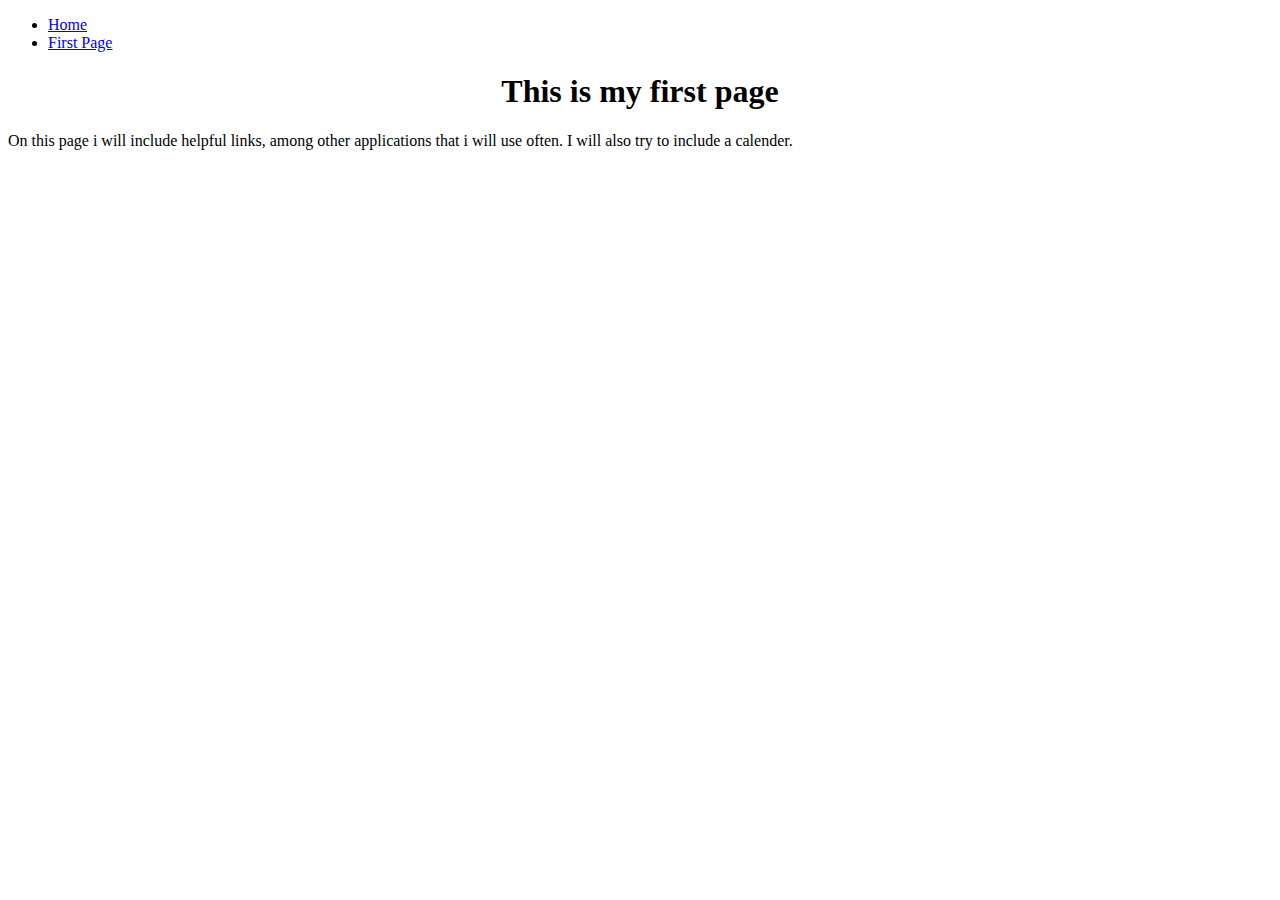
<file: firstpage.html>
<!DOCTYPE html>
<html>
<head>
  <title>First Page - Ben Graczyk</title>
  <link rel="stylesheet" href="styles.css">
</head>
<body>
  <nav class="navbar">
    <ul class="nav-links">
      <li><a href="home.html">Home</a></li>
      <li><a href="firstpage.html">First Page</a></li>
    </ul>
  </nav>

  <h1 class="center-text">This is my first page</h1>
  <p>On this page i will include helpful links, among other applications that i will use often. I will also try to include a calender.</p>
</body>
</html>
</file>
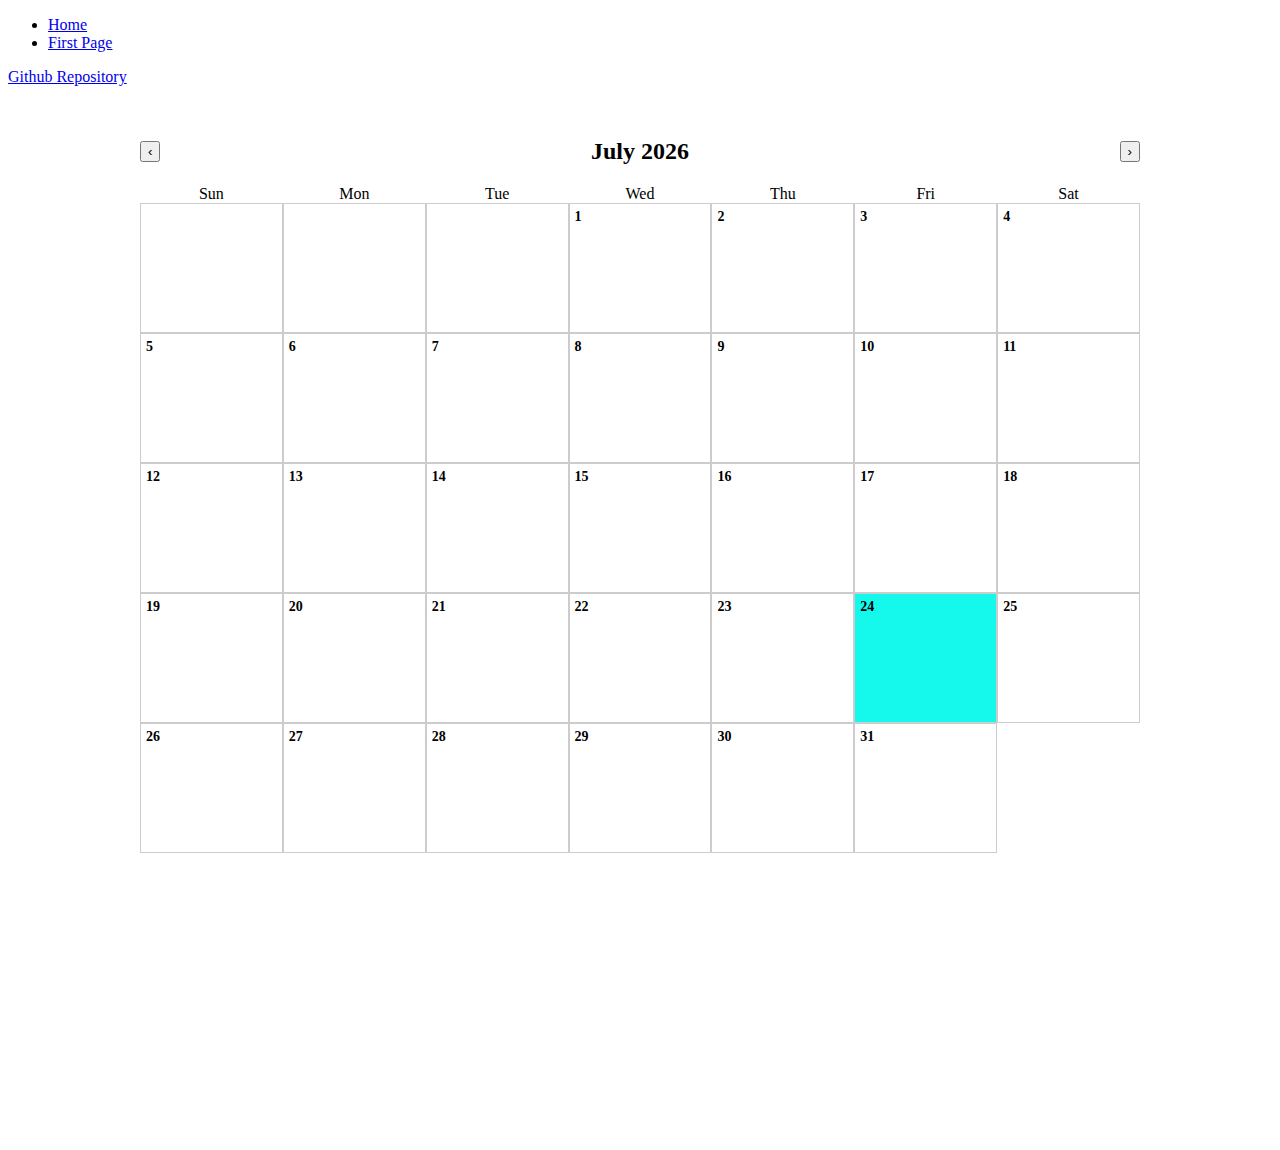
<file: home.html>
<!DOCTYPE html>
<html lang="en">
<head>
  <meta charset="UTF-8">
  <title>Home - Ben Graczyk</title>
  <link rel="stylesheet" href="styles.css">
  <style>
    /* Calendar Styles */
    .calendar {
      width: 1000px;
      height: 1000px;
      margin: 2rem auto;
      text-align: center;
    }
    .calendar-header {
      display: flex;
      justify-content: space-between;
      align-items: center;
    }
    .calendar-days,
    .calendar-dates {
      display: grid;
      grid-template-columns: repeat(7, 1fr);
    }
    .calendar-dates div {
      position: relative;            /* Enable absolute positioning inside */
      padding: 10px;
      height: 130px;
      border: 1px solid #ccc;
      font-size: 10px;
      box-sizing: border-box;

      display: flex;                 /* Optional: flex layout for other content */
      align-items: flex-start;
      justify-content: flex-start;
    }
    .day-number {
      font-weight: bold;
      font-size: 14px;
      margin: 0;
      padding: 0;
      position: absolute;
      top: 5px;
      left: 5px;
    }
    .today {
      background-color: #00f7eaea;
      color: black; 
    }
    .activity-list button {
      background: none;
      border: none;
      cursor: pointer;
    }
    .activity-list {
      margin-top: 5px;
      width: 100%;
    }

    .activity-item {
      background-color: #f0f8ff;
      border: 1px solid #007acc;
      border-radius: 4px;
      padding: 2px 6px;
      font-size: 10px;
      margin-top: 2px;
      display: flex;
      justify-content: space-between;
      align-items: center;
    }

    .delete-btn {
      background: none;
      border: none;
      color: red;
      font-weight: bold;
      font-size: 12px;
      cursor: pointer;
      margin-left: 5px;
    }
     
    
  </style>
</head>
<body>

  <!-- Navigation Bar -->
  <nav class="navbar">
    <ul class="nav-links">
      <li><a href="home.html">Home</a></li>
      <li><a href="firstpage.html">First Page</a></li>
    </ul>
  </nav>

  <!-- Home Page Content -->
  <main>
    <section id="introduction">
      <p>
        <a href="https://github.com/Quarwhar/Quarwhar.github.io.git" target="_blank" rel="noopener noreferrer">
        Github Repository</a>
      </p>
    </section>

    <!-- Calendar Section -->
    <section id="calendar-section">
      <div class="calendar">
        <div class="calendar-header">
          <button id="prev">&#8249;</button>
          <h2 id="month-year"></h2>
          <button id="next">&#8250;</button>
        </div>
        <div class="calendar-days">
          <div>Sun</div><div>Mon</div><div>Tue</div><div>Wed</div><div>Thu</div><div>Fri</div><div>Sat</div>
        </div>
        <div class="calendar-dates" id="calendar-dates"></div>
      </div>
    </section>
  </main>

  <!-- Load the external calendar script -->
  <script src="calendar.js"></script>

  <div id="modalOverlay" style="display:none; position:fixed; top:0; left:0; width:100%; height:100%; background:rgba(0,0,0,0.3); z-index:999;" onclick="closeModal(event)">
    <div id="eventModal" style="background:#fff; padding:1rem; border:1px solid #ccc; width:300px; margin:10% auto; position:relative;" onclick="event.stopPropagation()">
      <h3>Add Event</h3>
      <input type="text" id="eventTitle" placeholder="Event Title"><br><br>
      <button onclick="saveEvent()">Save</button>
      <button onclick="closeModal()">Cancel</button>
      <input type="hidden" id="eventDate">
    </div>
  </div>

</body>
</html>
</file>
<file: styles.css>
.center-text {
  text-align: center;
}
</file>
